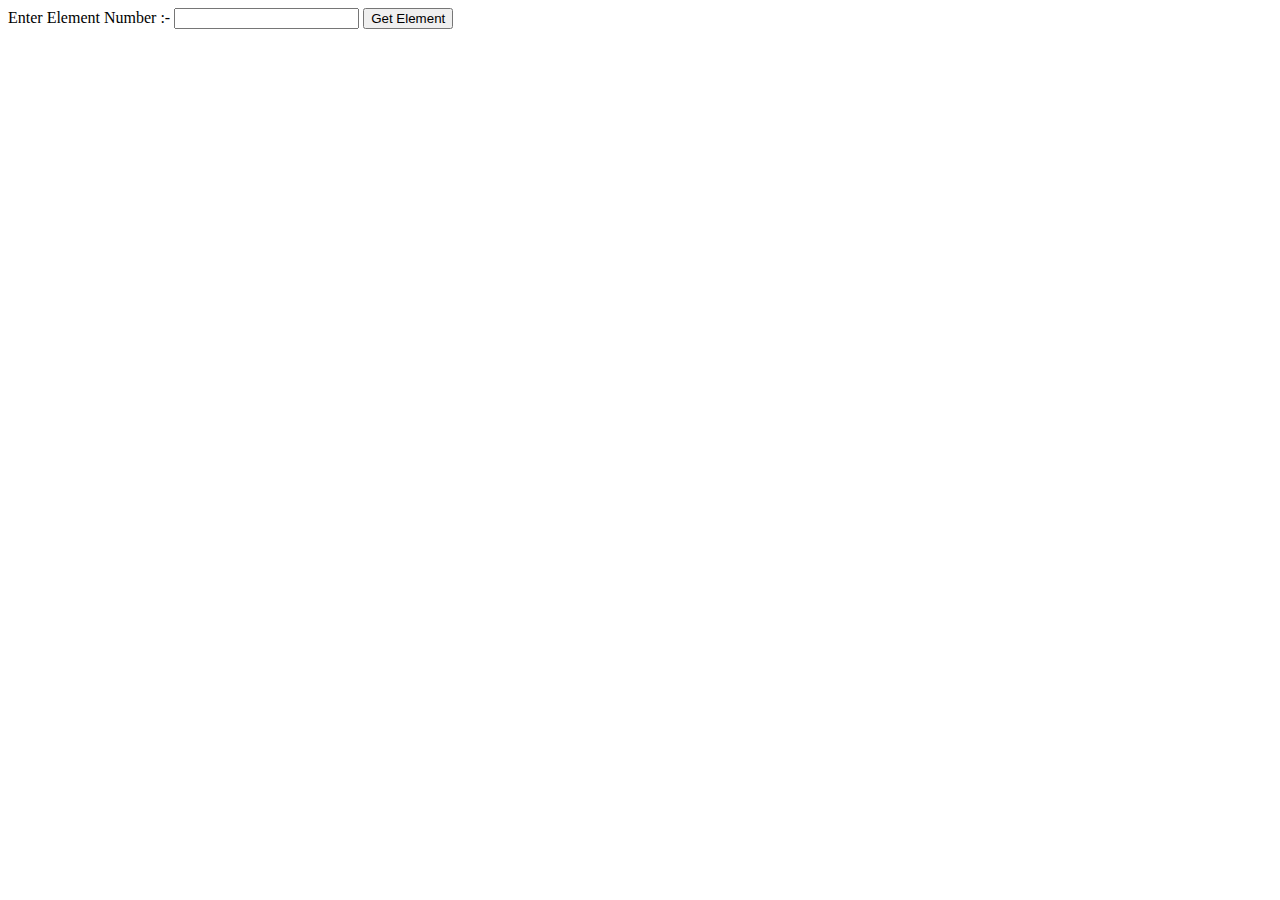
<file: Arrays.html>
<!DOCTYPE html>
<html lang="en">

<head>
    <meta charset="UTF-8">
    <meta name="viewport" content="width=device-width, initial-scale=1.0">
    <title>Document</title>
</head>

<body>
    <label> Enter Element Number :-
        <input type="text" name="" id="input-text">
    </label>
    <button id="btn">Get Element</button>
    <p></p>
    <script>
        let arrData = [6, 54, 65, 46, 4, 986, 46, 54, 68, 9, 8, 7, 71, 3, 13];
        
        // for(let i = 0 ; i < arrData.length ; i++){
        //     document.write(`${i}  ${arrData[i]}<br>`);
        // }
        // let x = 5;
        // console.log(arrData[x]);
        // console.log(btn);

        function getInput() {
            let inputTextValue = document.getElementById("input-text").value;
            let valueByuser = parseInt(inputTextValue);
            let p = document.querySelector("p");

            if (!isNaN(valueByuser) && valueByuser >= 0 && valueByuser < arrData.length) {
                p.innerText = arrData[valueByuser];
            } else if (isNaN(valueByuser)) {
                p.innerText = "Enter Valid Number";
            } else if (valueByuser < 0) {
                p.innerText = "Negative Number";
            }
            else {
                p.innerText = "Number out of range";
            }
        }

        let btn = document.getElementById("btn");
        btn.addEventListener('click', getInput);


    </script>
</body>

</html>
</file>
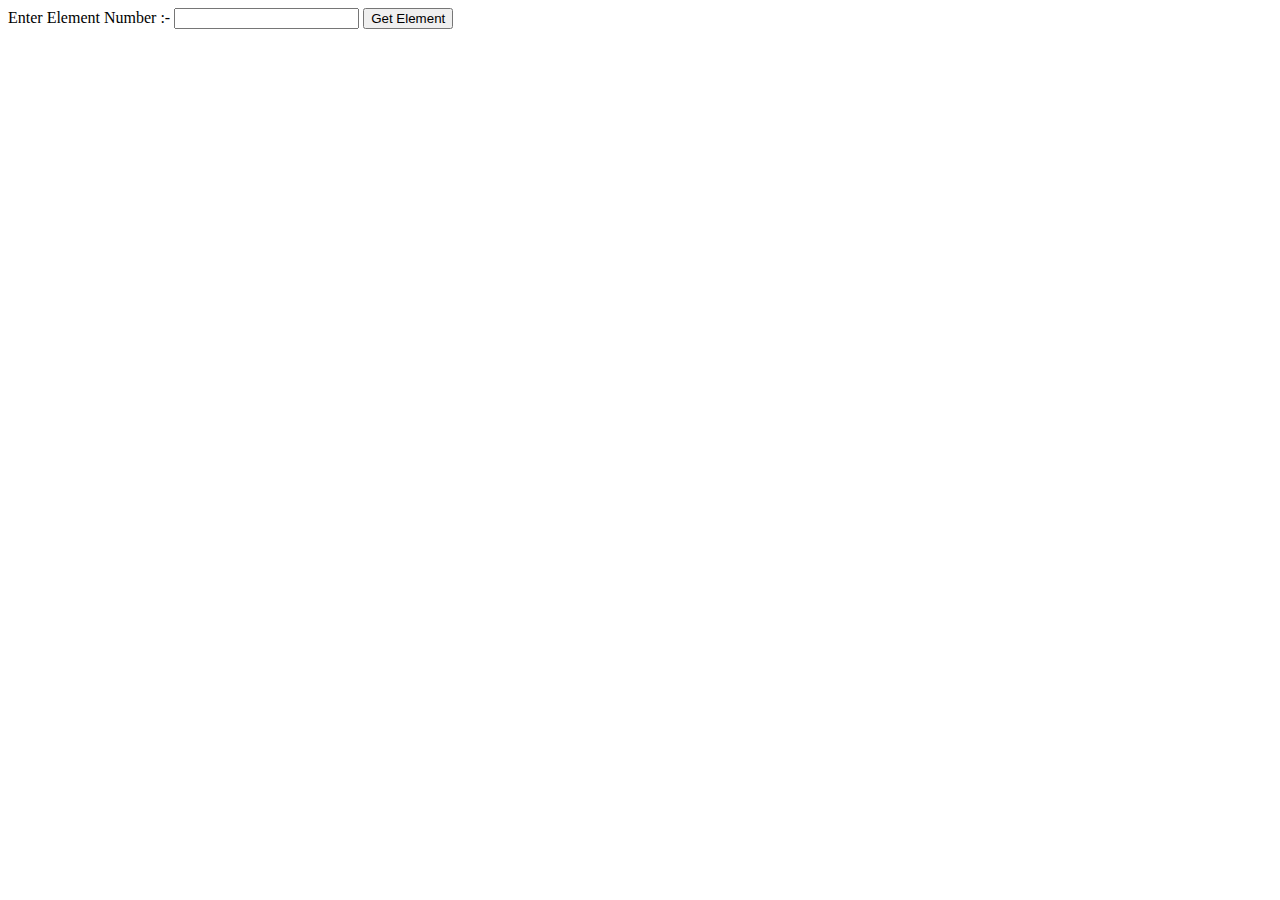
<file: Arrays1.html>
<!DOCTYPE html>
<html lang="en">

<head>
    <meta charset="UTF-8">
    <meta name="viewport" content="width=device-width, initial-scale=1.0">
    <title>Document</title>
</head>

<body>
    <label> Enter Element Number :-
        <input type="text" name="" id="input-text">
    </label>

    <button id="btn">Get Element</button>
    <p></p>
    <script>
        let arrData = [6, 54, 65, 46, 4, 986, 46, 54, 68, 9, 8, 7, 71, 3, 13];
        
        // for(let i = 0 ; i < arrData.length ; i++){
        //     document.write(`${i}  ${arrData[i]}<br>`);
        // }
        // let x = 5;
        // console.log(arrData[x]);
        // console.log(btn);

        function getInput() {
            let inputTextValue = document.getElementById("input-text").value;
            console.log(inputTextValue);
            let valueByuser = parseInt(inputTextValue);
            let p = document.querySelector("p");

            if (!isNaN(valueByuser) && valueByuser >= 0 && valueByuser < arrData.length) {
                p.innerText = arrData[valueByuser];
            } else if (isNaN(valueByuser)) {
                p.innerText = "Enter Valid Number";
            } else if (valueByuser < 0) {
                p.innerText = "Negative Number";
            }
            else {
                p.innerText = "Number out of range";
            }
        }

        let btn = document.getElementById("btn");
        btn.addEventListener('click', getInput);


    </script>
</body>

</html>
</file>
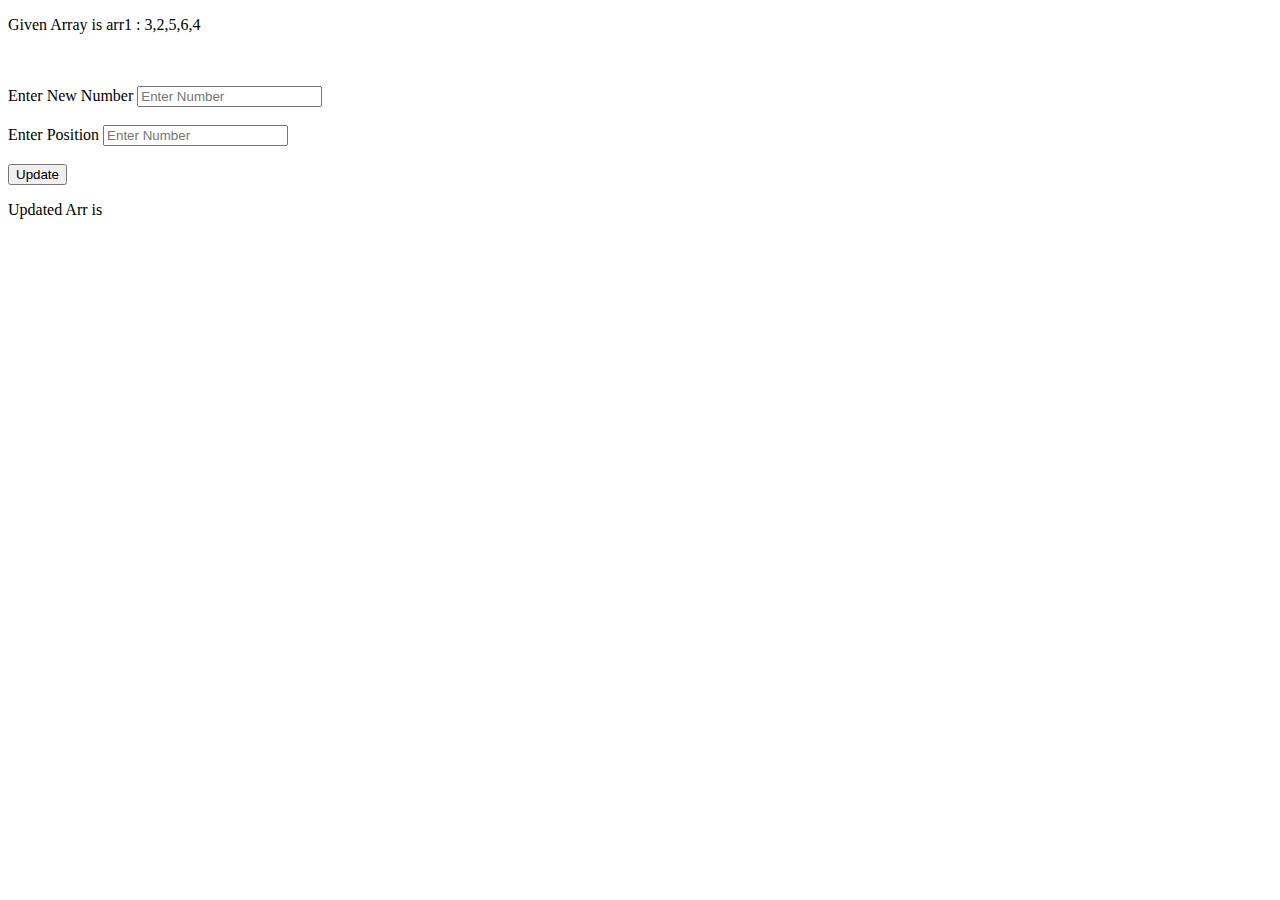
<file: Arrays2.html>
<!DOCTYPE html>
<html lang="en">

<head>
    <meta charset="UTF-8">
    <meta name="viewport" content="width=device-width, initial-scale=1.0">
    <title>Document</title>
</head>

<body>
    <!-- 
        Inset Element in Arrays
        1. Uderstand issue and solution with whiteboard
        2.Make Array , define the loop.
        3.User loop to insert new element.
        4.Insert element with text input and button.
        5.Insert Element with by default function.
     -->
    
    <p>Given Array is arr1 : 
    <span id="arr1"></span></p>
     <br> <br>
    <label for="text">Enter New Number</label>
    <input placeholder="Enter Number" type="text" name="" id="input-text"> 
    <br><br>
    <label for="text">Enter Position</label>
    <input placeholder="Enter Number" type="text" name="" id="position-text">
    <br><br>
    <button id="update">Update</button>
    <p>Updated Arr is <span id="updatedArr"></span></p>
    <script>

        let updatedArrIs= document.getElementById("updatedArr");
        let updateBtn = document.getElementById("update");
        
        let arr = [3, 2, 5, 6, 4];
        arr1.innerText = arr;
          
        updateBtn.addEventListener('click',function(){
            let num1 = document.getElementById("input-text").value;
            
            addNewEle = parseInt(num1);
            let num2 = document.getElementById("position-text").value;
            
            
            addPostionNum = parseInt(num2);
            for(let i = arr.length -1 ; i >= 0 ; i--){
                if(i >= addPostionNum ){
                    arr[i+1] = arr[i];
                    if(i == addPostionNum){
                        arr[i] = addNewEle;
                    }
                }
            }
            updatedArrIs.innerText = arr;
         })
    </script>
</body>

</html>
</file>
